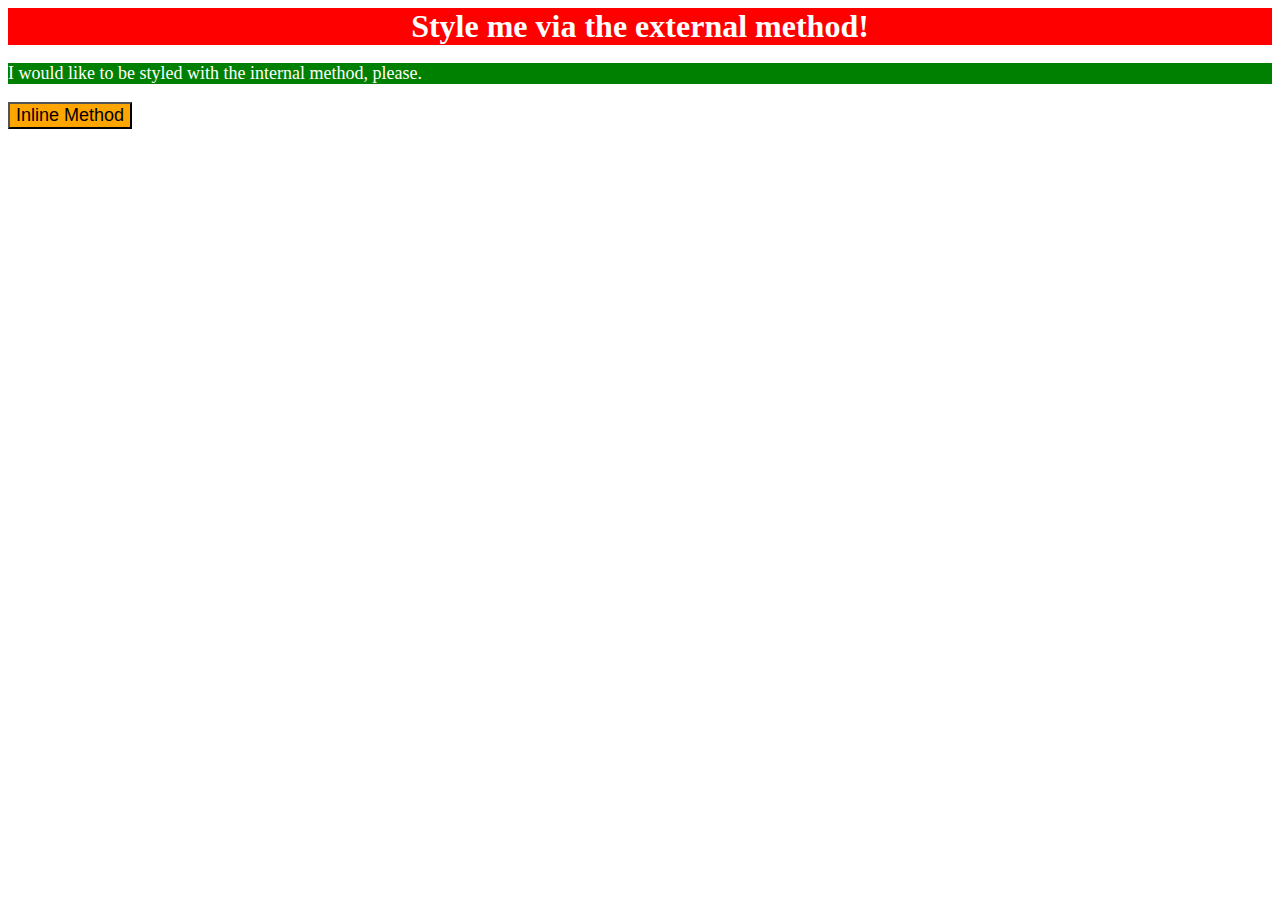
<file: foundations/01-css-methods/index.html>
<!DOCTYPE html>
<html lang="en">
  <head>
    <link rel="stylesheet" href="style.css">
    <meta charset="UTF-8">
    <meta http-equiv="X-UA-Compatible" content="IE=edge">
    <meta name="viewport" content="width=device-width, initial-scale=1.0">
    <title>Methods for Adding CSS</title>

    <style>
      p {
        background-color: green;
        color: white;
        font-size: 18px;
      }
    </style>
  </head>
  <body>
    <div>Style me via the external method!</div> 
    <p>I would like to be styled with the internal method, please.</p>
    <button style="background-color: orange; font-size: 18px;">Inline Method</button>
  </body>
</html>
</file>
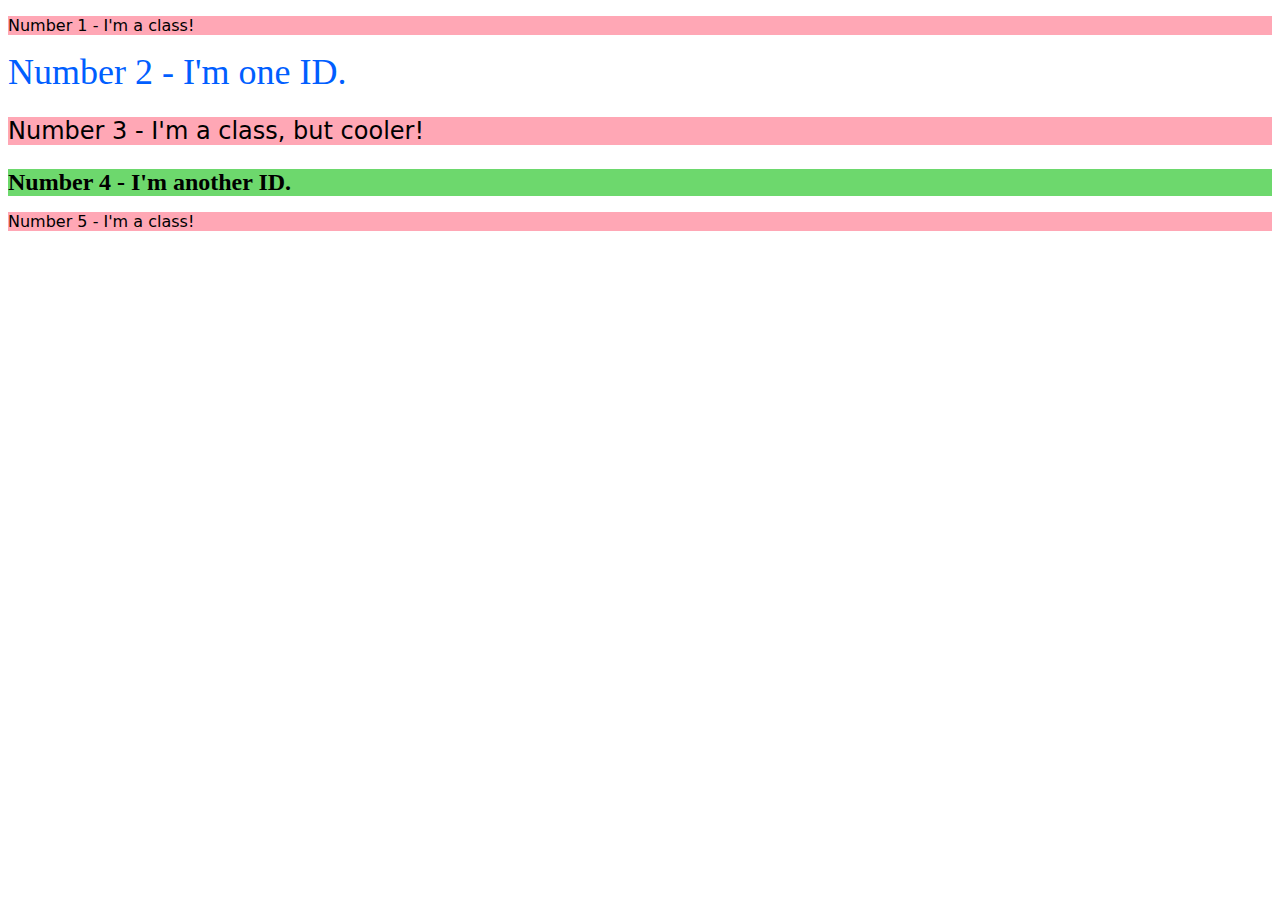
<file: foundations/02-class-id-selectors/index.html>
<!DOCTYPE html>
<html lang="en">
  <head>
    <meta charset="UTF-8">
    <meta http-equiv="X-UA-Compatible" content="IE=edge">
    <meta name="viewport" content="width=device-width, initial-scale=1.0">
    <title>Class and ID Selectors</title>
    <link rel="stylesheet" href="style.css">
  </head>
  <body>
    <p class="odd">Number 1 - I'm a class!</p>
    <div id="blue">Number 2 - I'm one ID.</div>
    <p class="odd font">Number 3 - I'm a class, but cooler!</p>
    <div id="green" class="font">Number 4 - I'm another ID.</div>
    <p class="odd">Number 5 - I'm a class!</p>
  </body>
</html>
</file>
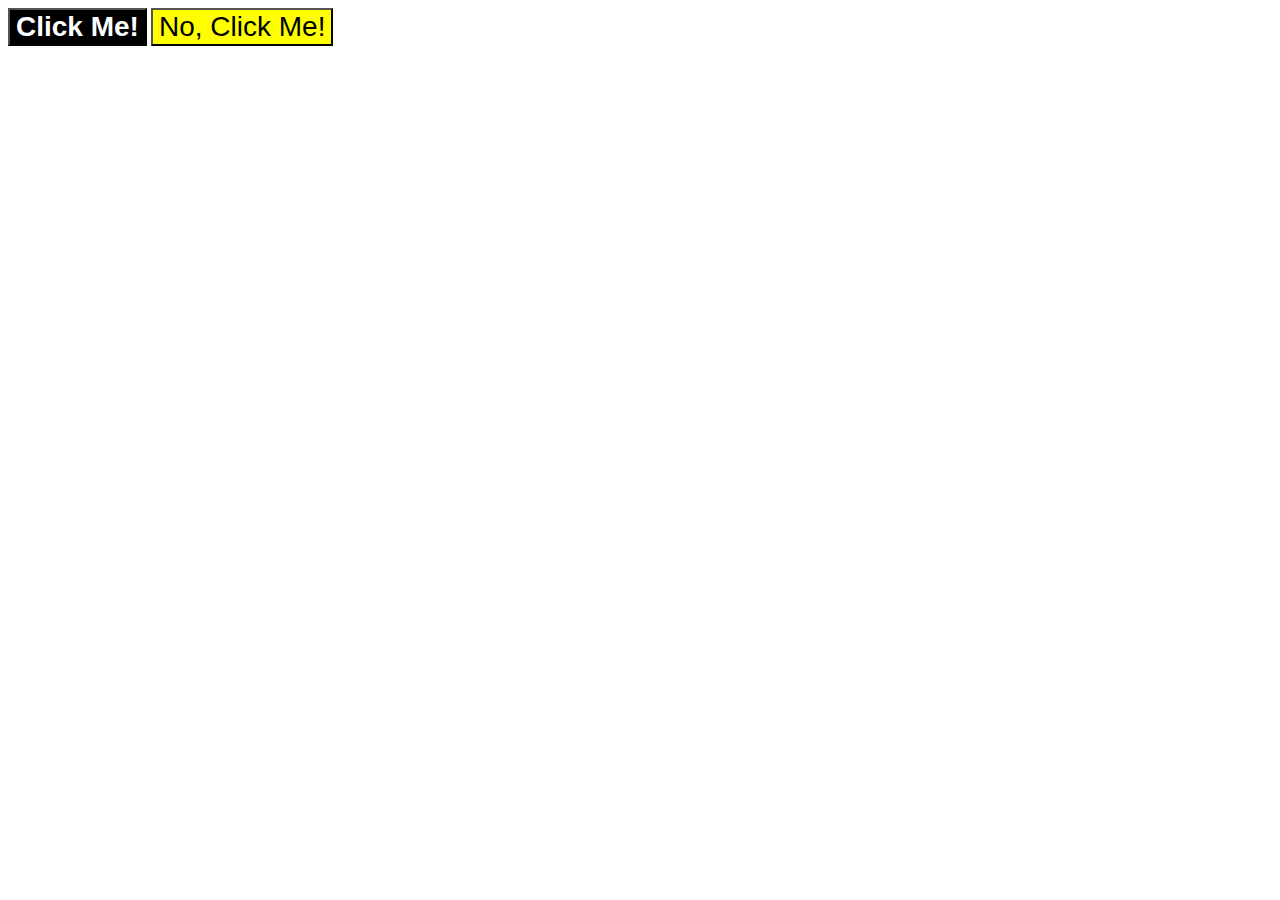
<file: foundations/03-grouping-selectors/index.html>
<!DOCTYPE html>
<html lang="en">
  <head>
    <meta charset="UTF-8">
    <meta http-equiv="X-UA-Compatible" content="IE=edge">
    <meta name="viewport" content="width=device-width, initial-scale=1.0">
    <title>Grouping Selectors</title>
    <link rel="stylesheet" href="style.css">
  </head>
  <body>
    <button class="one">Click Me!</button>
    <button class="two">No, Click Me!</button>
  </body>
</html>
</file>
<file: foundations/01-css-methods/style.css>
div {
    background-color: red;
    color: white;
    font-size: 32px;
    text-align: center;
    font-weight: bold;
}
</file>
<file: foundations/02-class-id-selectors/style.css>
.odd {
    background-color: rgb(255, 167, 181);
    font-family: Verdana, "DejaVu Sans", sans-serif;
}

#blue {
    color: rgb(0, 94, 255);
    font-size: 36px;
}

.font {
    font-size: 24px;
}

#green {
    background-color:rgb(109, 216, 109);
    font-size: 24px;
    font-weight: 700;
}
</file>
<file: foundations/03-grouping-selectors/style.css>
.one,
.two {
    font-size: 28px;
    font-family: Helvetica, 'Times New Roman', sans-serif;
}

.one {
    background-color: black;
    color: white;
    font-weight: bold;
}

.two {
    background-color: yellow;
}
</file>
